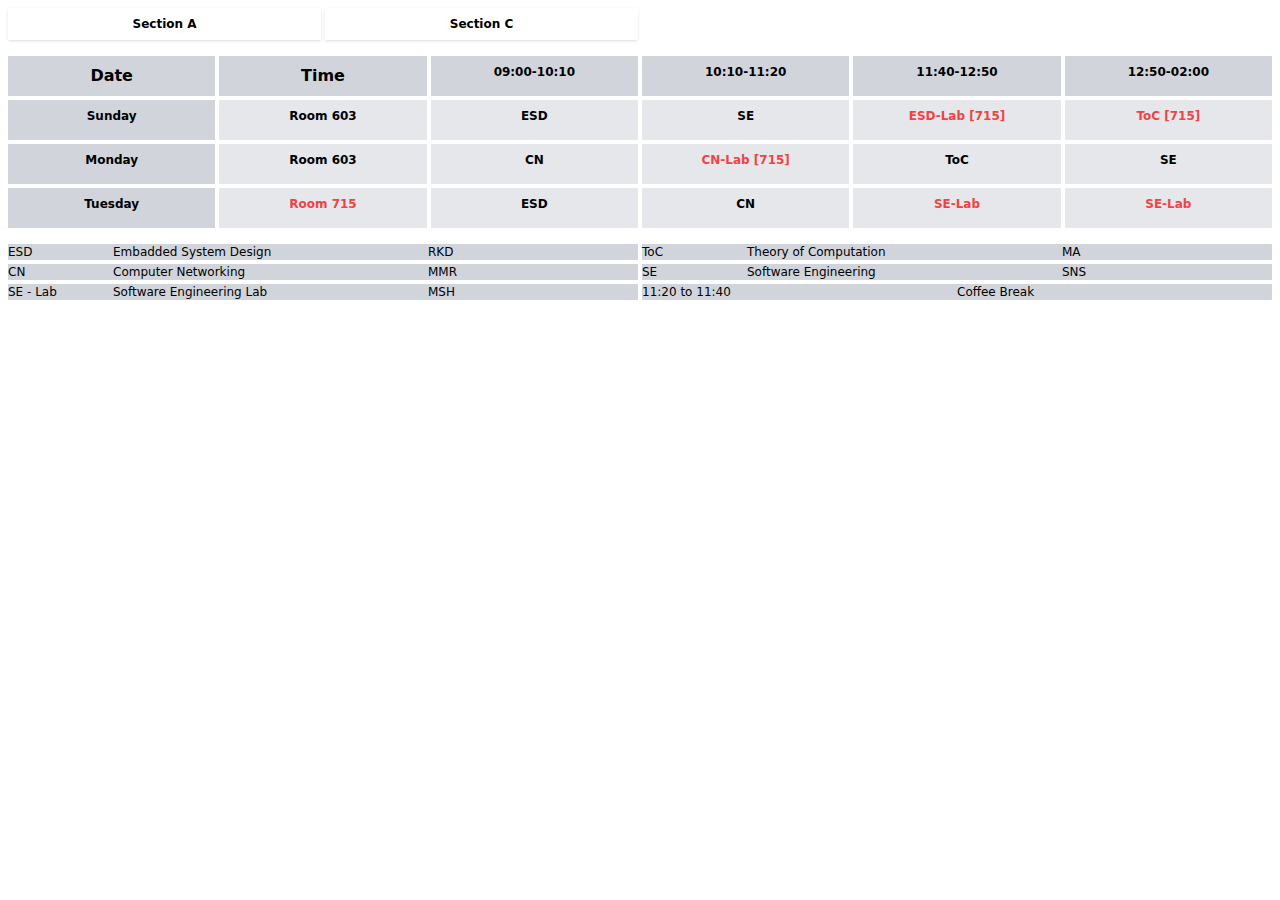
<file: index.html>
<!DOCTYPE html>
<html lang="en">
<head>
    <meta charset="UTF-8">
    <meta name="viewport" content="width=device-width, initial-scale=1.0">
    <link rel="stylesheet" href="./output/tailwindcss.css">
    <title>Class Schedule Section A</title>
</head>
<body class="max-h-screen">
   <div class=" p-2 grid grid-cols-4 grid-rows-1 gap-1">
      <a href="index.html" class="px-5 py-2 row-span-1 col-span-1 bg-gray-800 rounded shadow shadow-black text-white text-xs sm:text-2xl font-bold text-center">
         Section A
      </a>
      <a href="SectionC.html"class="px-5 py-2 col-span-1 row-span-1 bg-gray-600 shadow shadow-black rounded text-white text-xs sm:text-2xl font-bold text-center">
        Section C
      </a>
   </div>
  <div class=" m-2">
    
     <div class="grid grid-cols-6 grid-rows-4 gap-1 mb-4 ">
        <h1 class="p-2 col-span-1 bg-gray-300 font-bold text-center items-center sm:text-2xl">Date</h1>
        <h1 class="p-2 col-span-1 bg-gray-300 font-bold text-center items-center sm:text-2xl">Time</h1>
        <h1 class="p-2 col-span-1 bg-gray-300 font-bold text-xs md:text-2xl text-center items-center">09:00-10:10</h1>
        <h1 class="p-2 col-span-1 bg-gray-300 font-bold text-xs md:text-2xl text-center items-center">10:10-11:20</h1>
        <h1 class="p-2 col-span-1 bg-gray-300 font-bold text-xs md:text-2xl text-center items-center">11:40-12:50</h>
        <h1 class="p-2 col-span-1 bg-gray-300 font-bold text-xs md:text-2xl text-center items-center">12:50-02:00</h1>
        
        <h1 class="p-2 col-span-1 bg-gray-300 font-bold text-xs md:text-2xl text-center">Sunday</h1>
        <h1 class="p-2 col-span-1 bg-gray-200 font-bold text-xs md:text-2xl text-center">Room 603</h1>
        <h1 class="p-2 col-span-1 bg-gray-200 font-bold text-xs md:text-2xl text-center">ESD</h1>
        <h1 class="p-2 col-span-1 bg-gray-200 font-bold text-xs md:text-2xl text-center">SE</h1>
        <h1 class="p-2 col-span-1 bg-gray-200 text-red-500 font-bold text-xs md:text-2xl text-center">ESD-Lab [715]</h>
        <h1 class="p-2 col-span-1 bg-gray-200 text-red-500 font-bold text-xs md:text-2xl text-center">ToC [715]</h1>
        
        <h1 class="p-2 col-span-1 bg-gray-300 font-bold text-xs md:text-2xl text-center">Monday</h1>
        <h1 class="p-2 col-span-1 bg-gray-200 font-bold text-xs md:text-2xl text-center">Room 603</h1>
        <h1 class="p-2 col-span-1 bg-gray-200 text-xs md:text-2xl text-center font-bold">CN</h1>
        <h1 class="p-2 col-span-1 bg-gray-200 text-red-500 font-bold text-xs md:text-2xl text-center">CN-Lab [715]</h1>
        <h1 class="p-2 col-span-1 bg-gray-200 text-xs md:text-2xl text-center font-bold">ToC</h1>
        <h1 class="p-2 col-span-1 bg-gray-200 text-xs md:text-2xl text-center font-bold">SE</h1>
        
        <h1 class="p-2 col-span-1 bg-gray-300 font-bold text-xs md:text-2xl text-center">Tuesday</h1>
        <h1 class="p-2 col-span-1 bg-gray-200 text-red-500 font-bold text-xs md:text-2xl text-center">Room 715</h1>
        <h1 class="p-2 col-span-1 bg-gray-200 text-xs md:text-2xl text-center font-bold">ESD</h1>
        <h1 class="p-2 col-span-1 bg-gray-200 text-xs md:text-2xl text-center font-bold">CN</h1>
        <h1 class="p-2 col-span-1 bg-gray-200 text-red-500 font-bold text-xs md:text-2xl text-center">SE-Lab</h1>
        <h1 class="p-2 col-span-1 bg-gray-200 text-red-500 font-bold text-xs md:text-2xl text-center">SE-Lab</h1>
      </div>
        
     <div class=" grid grid-cols-6 grid-rows-3 gap-1">
       <div class="col-span-3 row-span-1 bg-gray-300 grid grid-cols-6">
        <h1 class="col-span-1 sm:text-lg text-xs">ESD
        </h1>
        <h1 class="col-span-3 sm:text-lg text-xs">
        Embadded
        System
        Design
        </h>
        <h1 class="col-span-2 sm:text-lg text-xs text-right sm:text-left pr-4 sm:pr-0">RKD</h>
       </div>
       
       <div class="col-span-3 row-span-1 bg-gray-300 grid grid-cols-6">
        <h1 class="col-span-1 sm:text-lg text-xs">ToC </h1>
        <h1 class="col-span-3  sm:text-lg text-xs"> Theory of Computation </h>
        <h1 class="col-span-2 sm:text-lg text-xs "> MA</h>
       </div>
       
      <div class="col-span-3 row-span-1 bg-gray-300 grid grid-cols-6 ">
        <h1 class="col-span-1 sm:text-lg text-xs">CN </h1>
        <h1 class="col-span-3  sm:text-lg text-xs"> Computer Networking </h>
        <h1 class="col-span-2  sm:text-lg text-xs"> MMR </h>
       </div>
      
      <div class="col-span-3 row-span-1 bg-gray-300 grid grid-cols-6 ">
        <h1 class="col-span-1 sm:text-lg text-xs">SE</h1>
        <h1 class="col-span-3  sm:text-lg text-xs"> Software Engineering </h>
        <h1 class="col-span-2  sm:text-lg text-xs"> SNS</h>
       </div>
       
      <div class="col-span-3 row-span-1 bg-gray-300 grid grid-cols-6 ">
        <h1
        class="col-span-1
        sm:text-lg
        text-xs "> SE - Lab</h1>
        <h1 class="col-span-3 sm:text-m text-xs">
        Software Engineering Lab
        </h>
        <h1  class="col-span-2  sm:text-lg text-xs">
        MSH  </h>
       </div>
      
      <div class="col-span-3 row-span-1 bg-gray-300 grid grid-cols-6 ">
        <h1 class="col-span-3 sm:text-lg text-xs">11:20 to 11:40</h1>
        <h1 class="col-span-3  sm:text-lg text-xs"> Coffee Break </h>
       </div>
        
        
           
        </div>
      </d>
    </div>
  </div>
</body>
</html>
</file>
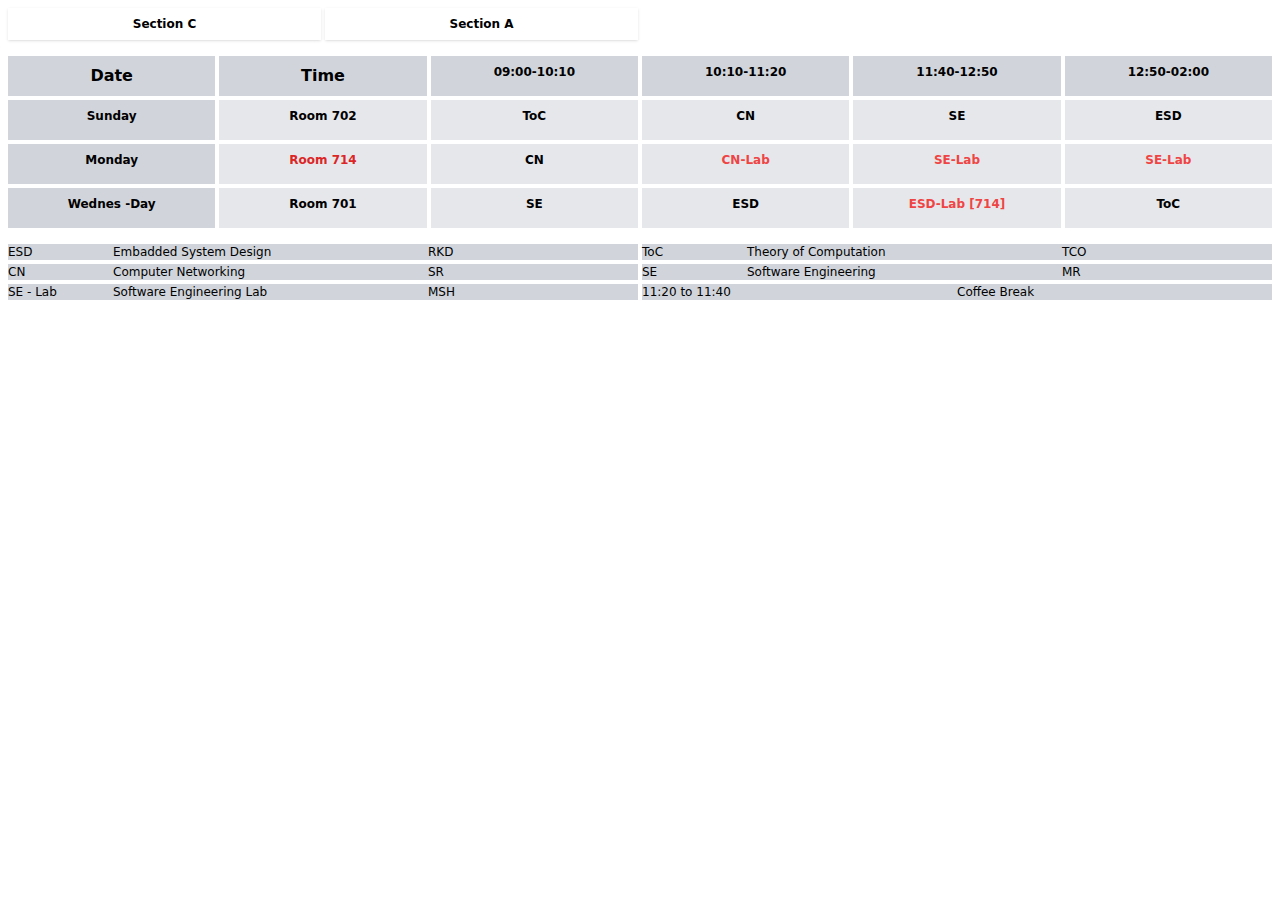
<file: SectionC.html>
<!DOCTYPE html>
<html lang="en">
<head>
    <meta charset="UTF-8">
    <meta name="viewport" content="width=device-width, initial-scale=1.0">
    <link rel="stylesheet" href="./output/tailwindcss.css">
    <title>Class Schedule CSE 20</title>
</head>
<body class="max-h-screen">
   <div class=" p-2 grid grid-cols-4 grid-rows-1 gap-1">
      <a href="SectionC.html"class="px-5 py-2 col-span-1 row-span-1 bg-gray-800 rounded shadow shadow-black text-white text-xs sm:text-2xl font-bold text-center">
        Section C
      </a>
      <a href="index.html" class="px-5 py-2 row-span-1 col-span-1 bg-gray-600 rounded shadow shadow-black text-white text-xs sm:text-2xl font-bold text-center">
         Section A
      </a>
   </div>
  <div class=" m-2">
    
     <div class="grid grid-cols-6 grid-rows-4 gap-1 mb-4 ">
        <h1 class="p-2 col-span-1 bg-gray-300 font-bold sm:text-2xl text-center items-center">Date</h1>
        <h1 class="p-2 col-span-1 bg-gray-300 font-bold sm:text-2xl text-center items-center">Time</h1>
        <h1 class="p-2 col-span-1 bg-gray-300 font-bold text-xs md:text-2xl text-center items-center">09:00-10:10</h1>
        <h1 class="p-2 col-span-1 bg-gray-300 font-bold text-xs md:text-2xl text-center items-center">10:10-11:20</h1>
        <h1 class="p-2 col-span-1 bg-gray-300 font-bold text-xs md:text-2xl text-center items-center">11:40-12:50</h>
        <h1 class="p-2 col-span-1 bg-gray-300 font-bold text-xs md:text-2xl text-center items-center">12:50-02:00</h1>
        
        <h1 class="p-2 col-span-1 bg-gray-300 font-bold text-xs md:text-2xl text-center">Sunday</h1>
        <h1 class="p-2 col-span-1 bg-gray-200 font-bold text-xs md:text-2xl text-center">Room 702</h1>
        <h1 class="p-2 col-span-1 bg-gray-200 font-bold text-xs md:text-2xl text-center">ToC </h1>
        <h1 class="p-2 col-span-1 bg-gray-200 font-bold text-xs md:text-2xl text-center">CN </h1>
        <h1 class="p-2 col-span-1 bg-gray-200 font-bold text-xs md:text-2xl text-center">SE </h>
        <h1 class="p-2 col-span-1 bg-gray-200 font-bold text-xs md:text-2xl text-center">ESD </h1>
        
        <h1 class="p-2 col-span-1 bg-gray-300 font-bold text-xs md:text-2xl text-center">Monday</h1>
        <h1 class="p-2 col-span-1 bg-gray-200 font-bold text-xs md:text-2xl text-center text-red-600">Room 714</h1>
        <h1 class="p-2 col-span-1 bg-gray-200 font-bold text-xs md:text-2xl text-center">CN </h1>
        <h1 class="p-2 col-span-1 bg-gray-200 font-bold text-red-500 text-xs md:text-2xl text-center">CN-Lab </h1>
        <h1 class="p-2 col-span-1 bg-gray-200 font-bold text-red-500 text-xs md:text-2xl text-center">SE-Lab </h1>
        <h1 class="p-2 col-span-1 bg-gray-200 font-bold text-red-500 text-xs md:text-2xl text-center">SE-Lab </h1>
        
        <h1 class="p-2 col-span-1 bg-gray-300 font-bold text-xs md:text-2xl text-center">Wednes -Day</h1>
        <h1 class="p-2 col-span-1 bg-gray-200 font-bold text-xs md:text-2xl text-center">Room 701</h1>
        <h1 class="p-2 col-span-1 bg-gray-200 font-bold text-xs md:text-2xl text-center">SE </h1>
        <h1 class="p-2 col-span-1 bg-gray-200 font-bold text-xs md:text-2xl text-center">ESD </h1>
        <h1 class="p-2 col-span-1 bg-gray-200 font-bold text-red-500 text-xs md:text-2xl text-center">ESD-Lab [714]</h1>
        <h1 class="p-2 col-span-1 bg-gray-200 font-bold text-xs md:text-2xl text-center">ToC </h1>
      </div>
        
     <div class=" grid grid-cols-6 grid-rows-3 gap-1">
       <div class="col-span-3 row-span-1 bg-gray-300 grid grid-cols-6">
        <h1 class="col-span-1 sm:text-lg text-xs">ESD
        </h1>
        <h1 class="col-span-3 sm:text-lg text-xs">
        Embadded
        System
        Design
        </h>
        <h1 class="col-span-2 sm:text-lg text-xs text-end sm:text-left pr-4 sm:pr-0">RKD</h>
       </div>
       
       <div class="col-span-3 row-span-1 bg-gray-300 grid grid-cols-6">
        <h1 class="col-span-1 sm:text-lg text-xs">ToC </h1>
        <h1 class="col-span-3  sm:text-lg text-xs"> Theory of Computation </h>
        <h1 class="col-span-2 sm:text-lg text-xs "> TCO</h>
       </div>
       
      <div class="col-span-3 row-span-1 bg-gray-300 grid grid-cols-6 ">
        <h1 class="col-span-1 sm:text-lg text-xs">CN </h1>
        <h1 class="col-span-3  sm:text-lg text-xs"> Computer Networking </h>
        <h1 class="col-span-2  sm:text-lg text-xs"> SR </h>
       </div>
      
      <div class="col-span-3 row-span-1 bg-gray-300 grid grid-cols-6 ">
        <h1 class="col-span-1 sm:text-lg text-xs">SE</h1>
        <h1 class="col-span-3  sm:text-lg text-xs"> Software Engineering </h>
        <h1 class="col-span-2  sm:text-lg text-xs"> MR</h>
       </div>
       
      <div class="col-span-3 row-span-1 bg-gray-300 grid grid-cols-6 ">
        <h1
        class="col-span-1
        sm:text-lg
        text-xs "> SE - Lab</h1>
        <h1 class="col-span-3 sm:text-lg text-xs">
        Software Engineering Lab
        </h>
        <h1  class="col-span-2  sm:text-lg text-xs">
        MSH  </h>
       </div>
      
      <div class="col-span-3 row-span-1 bg-gray-300 grid grid-cols-6 ">
        <h1 class="col-span-3 sm:text-lg text-xs">11:20 to 11:40</h1>
        <h1 class="col-span-3  sm:text-lg text-xs">Coffee Break</h>
       </div>
        
        
           
        </div>
      </d>
    </div>
  </div>
</body>
</html>
</file>
<file: output/tailwindcss.css>
/*
! tailwindcss v3.4.1 | MIT License | https://tailwindcss.com
*/

/*
1. Prevent padding and border from affecting element width. (https://github.com/mozdevs/cssremedy/issues/4)
2. Allow adding a border to an element by just adding a border-width. (https://github.com/tailwindcss/tailwindcss/pull/116)
*/

*,
::before,
::after {
  box-sizing: border-box;
  /* 1 */
  border-width: 0;
  /* 2 */
  border-style: solid;
  /* 2 */
  border-color: #e5e7eb;
  /* 2 */
}

::before,
::after {
  --tw-content: '';
}

/*
1. Use a consistent sensible line-height in all browsers.
2. Prevent adjustments of font size after orientation changes in iOS.
3. Use a more readable tab size.
4. Use the user's configured `sans` font-family by default.
5. Use the user's configured `sans` font-feature-settings by default.
6. Use the user's configured `sans` font-variation-settings by default.
7. Disable tap highlights on iOS
*/

html,
:host {
  line-height: 1.5;
  /* 1 */
  -webkit-text-size-adjust: 100%;
  /* 2 */
  -moz-tab-size: 4;
  /* 3 */
  -o-tab-size: 4;
     tab-size: 4;
  /* 3 */
  font-family: ui-sans-serif, system-ui, sans-serif, "Apple Color Emoji", "Segoe UI Emoji", "Segoe UI Symbol", "Noto Color Emoji";
  /* 4 */
  font-feature-settings: normal;
  /* 5 */
  font-variation-settings: normal;
  /* 6 */
  -webkit-tap-highlight-color: transparent;
  /* 7 */
}

/*
1. Remove the margin in all browsers.
2. Inherit line-height from `html` so users can set them as a class directly on the `html` element.
*/

body {
  margin: 0;
  /* 1 */
  line-height: inherit;
  /* 2 */
}

/*
1. Add the correct height in Firefox.
2. Correct the inheritance of border color in Firefox. (https://bugzilla.mozilla.org/show_bug.cgi?id=190655)
3. Ensure horizontal rules are visible by default.
*/

hr {
  height: 0;
  /* 1 */
  color: inherit;
  /* 2 */
  border-top-width: 1px;
  /* 3 */
}

/*
Add the correct text decoration in Chrome, Edge, and Safari.
*/

abbr:where([title]) {
  -webkit-text-decoration: underline dotted;
          text-decoration: underline dotted;
}

/*
Remove the default font size and weight for headings.
*/

h1,
h2,
h3,
h4,
h5,
h6 {
  font-size: inherit;
  font-weight: inherit;
}

/*
Reset links to optimize for opt-in styling instead of opt-out.
*/

a {
  color: inherit;
  text-decoration: inherit;
}

/*
Add the correct font weight in Edge and Safari.
*/

b,
strong {
  font-weight: bolder;
}

/*
1. Use the user's configured `mono` font-family by default.
2. Use the user's configured `mono` font-feature-settings by default.
3. Use the user's configured `mono` font-variation-settings by default.
4. Correct the odd `em` font sizing in all browsers.
*/

code,
kbd,
samp,
pre {
  font-family: ui-monospace, SFMono-Regular, Menlo, Monaco, Consolas, "Liberation Mono", "Courier New", monospace;
  /* 1 */
  font-feature-settings: normal;
  /* 2 */
  font-variation-settings: normal;
  /* 3 */
  font-size: 1em;
  /* 4 */
}

/*
Add the correct font size in all browsers.
*/

small {
  font-size: 80%;
}

/*
Prevent `sub` and `sup` elements from affecting the line height in all browsers.
*/

sub,
sup {
  font-size: 75%;
  line-height: 0;
  position: relative;
  vertical-align: baseline;
}

sub {
  bottom: -0.25em;
}

sup {
  top: -0.5em;
}

/*
1. Remove text indentation from table contents in Chrome and Safari. (https://bugs.chromium.org/p/chromium/issues/detail?id=999088, https://bugs.webkit.org/show_bug.cgi?id=201297)
2. Correct table border color inheritance in all Chrome and Safari. (https://bugs.chromium.org/p/chromium/issues/detail?id=935729, https://bugs.webkit.org/show_bug.cgi?id=195016)
3. Remove gaps between table borders by default.
*/

table {
  text-indent: 0;
  /* 1 */
  border-color: inherit;
  /* 2 */
  border-collapse: collapse;
  /* 3 */
}

/*
1. Change the font styles in all browsers.
2. Remove the margin in Firefox and Safari.
3. Remove default padding in all browsers.
*/

button,
input,
optgroup,
select,
textarea {
  font-family: inherit;
  /* 1 */
  font-feature-settings: inherit;
  /* 1 */
  font-variation-settings: inherit;
  /* 1 */
  font-size: 100%;
  /* 1 */
  font-weight: inherit;
  /* 1 */
  line-height: inherit;
  /* 1 */
  color: inherit;
  /* 1 */
  margin: 0;
  /* 2 */
  padding: 0;
  /* 3 */
}

/*
Remove the inheritance of text transform in Edge and Firefox.
*/

button,
select {
  text-transform: none;
}

/*
1. Correct the inability to style clickable types in iOS and Safari.
2. Remove default button styles.
*/

button,
[type='button'],
[type='reset'],
[type='submit'] {
  -webkit-appearance: button;
  /* 1 */
  background-color: transparent;
  /* 2 */
  background-image: none;
  /* 2 */
}

/*
Use the modern Firefox focus style for all focusable elements.
*/

:-moz-focusring {
  outline: auto;
}

/*
Remove the additional `:invalid` styles in Firefox. (https://github.com/mozilla/gecko-dev/blob/2f9eacd9d3d995c937b4251a5557d95d494c9be1/layout/style/res/forms.css#L728-L737)
*/

:-moz-ui-invalid {
  box-shadow: none;
}

/*
Add the correct vertical alignment in Chrome and Firefox.
*/

progress {
  vertical-align: baseline;
}

/*
Correct the cursor style of increment and decrement buttons in Safari.
*/

::-webkit-inner-spin-button,
::-webkit-outer-spin-button {
  height: auto;
}

/*
1. Correct the odd appearance in Chrome and Safari.
2. Correct the outline style in Safari.
*/

[type='search'] {
  -webkit-appearance: textfield;
  /* 1 */
  outline-offset: -2px;
  /* 2 */
}

/*
Remove the inner padding in Chrome and Safari on macOS.
*/

::-webkit-search-decoration {
  -webkit-appearance: none;
}

/*
1. Correct the inability to style clickable types in iOS and Safari.
2. Change font properties to `inherit` in Safari.
*/

::-webkit-file-upload-button {
  -webkit-appearance: button;
  /* 1 */
  font: inherit;
  /* 2 */
}

/*
Add the correct display in Chrome and Safari.
*/

summary {
  display: list-item;
}

/*
Removes the default spacing and border for appropriate elements.
*/

blockquote,
dl,
dd,
h1,
h2,
h3,
h4,
h5,
h6,
hr,
figure,
p,
pre {
  margin: 0;
}

fieldset {
  margin: 0;
  padding: 0;
}

legend {
  padding: 0;
}

ol,
ul,
menu {
  list-style: none;
  margin: 0;
  padding: 0;
}

/*
Reset default styling for dialogs.
*/

dialog {
  padding: 0;
}

/*
Prevent resizing textareas horizontally by default.
*/

textarea {
  resize: vertical;
}

/*
1. Reset the default placeholder opacity in Firefox. (https://github.com/tailwindlabs/tailwindcss/issues/3300)
2. Set the default placeholder color to the user's configured gray 400 color.
*/

input::-moz-placeholder, textarea::-moz-placeholder {
  opacity: 1;
  /* 1 */
  color: #9ca3af;
  /* 2 */
}

input::placeholder,
textarea::placeholder {
  opacity: 1;
  /* 1 */
  color: #9ca3af;
  /* 2 */
}

/*
Set the default cursor for buttons.
*/

button,
[role="button"] {
  cursor: pointer;
}

/*
Make sure disabled buttons don't get the pointer cursor.
*/

:disabled {
  cursor: default;
}

/*
1. Make replaced elements `display: block` by default. (https://github.com/mozdevs/cssremedy/issues/14)
2. Add `vertical-align: middle` to align replaced elements more sensibly by default. (https://github.com/jensimmons/cssremedy/issues/14#issuecomment-634934210)
   This can trigger a poorly considered lint error in some tools but is included by design.
*/

img,
svg,
video,
canvas,
audio,
iframe,
embed,
object {
  display: block;
  /* 1 */
  vertical-align: middle;
  /* 2 */
}

/*
Constrain images and videos to the parent width and preserve their intrinsic aspect ratio. (https://github.com/mozdevs/cssremedy/issues/14)
*/

img,
video {
  max-width: 100%;
  height: auto;
}

/* Make elements with the HTML hidden attribute stay hidden by default */

[hidden] {
  display: none;
}

*, ::before, ::after {
  --tw-border-spacing-x: 0;
  --tw-border-spacing-y: 0;
  --tw-translate-x: 0;
  --tw-translate-y: 0;
  --tw-rotate: 0;
  --tw-skew-x: 0;
  --tw-skew-y: 0;
  --tw-scale-x: 1;
  --tw-scale-y: 1;
  --tw-pan-x:  ;
  --tw-pan-y:  ;
  --tw-pinch-zoom:  ;
  --tw-scroll-snap-strictness: proximity;
  --tw-gradient-from-position:  ;
  --tw-gradient-via-position:  ;
  --tw-gradient-to-position:  ;
  --tw-ordinal:  ;
  --tw-slashed-zero:  ;
  --tw-numeric-figure:  ;
  --tw-numeric-spacing:  ;
  --tw-numeric-fraction:  ;
  --tw-ring-inset:  ;
  --tw-ring-offset-width: 0px;
  --tw-ring-offset-color: #fff;
  --tw-ring-color: rgb(59 130 246 / 0.5);
  --tw-ring-offset-shadow: 0 0 #0000;
  --tw-ring-shadow: 0 0 #0000;
  --tw-shadow: 0 0 #0000;
  --tw-shadow-colored: 0 0 #0000;
  --tw-blur:  ;
  --tw-brightness:  ;
  --tw-contrast:  ;
  --tw-grayscale:  ;
  --tw-hue-rotate:  ;
  --tw-invert:  ;
  --tw-saturate:  ;
  --tw-sepia:  ;
  --tw-drop-shadow:  ;
  --tw-backdrop-blur:  ;
  --tw-backdrop-brightness:  ;
  --tw-backdrop-contrast:  ;
  --tw-backdrop-grayscale:  ;
  --tw-backdrop-hue-rotate:  ;
  --tw-backdrop-invert:  ;
  --tw-backdrop-opacity:  ;
  --tw-backdrop-saturate:  ;
  --tw-backdrop-sepia:  ;
}

::backdrop {
  --tw-border-spacing-x: 0;
  --tw-border-spacing-y: 0;
  --tw-translate-x: 0;
  --tw-translate-y: 0;
  --tw-rotate: 0;
  --tw-skew-x: 0;
  --tw-skew-y: 0;
  --tw-scale-x: 1;
  --tw-scale-y: 1;
  --tw-pan-x:  ;
  --tw-pan-y:  ;
  --tw-pinch-zoom:  ;
  --tw-scroll-snap-strictness: proximity;
  --tw-gradient-from-position:  ;
  --tw-gradient-via-position:  ;
  --tw-gradient-to-position:  ;
  --tw-ordinal:  ;
  --tw-slashed-zero:  ;
  --tw-numeric-figure:  ;
  --tw-numeric-spacing:  ;
  --tw-numeric-fraction:  ;
  --tw-ring-inset:  ;
  --tw-ring-offset-width: 0px;
  --tw-ring-offset-color: #fff;
  --tw-ring-color: rgb(59 130 246 / 0.5);
  --tw-ring-offset-shadow: 0 0 #0000;
  --tw-ring-shadow: 0 0 #0000;
  --tw-shadow: 0 0 #0000;
  --tw-shadow-colored: 0 0 #0000;
  --tw-blur:  ;
  --tw-brightness:  ;
  --tw-contrast:  ;
  --tw-grayscale:  ;
  --tw-hue-rotate:  ;
  --tw-invert:  ;
  --tw-saturate:  ;
  --tw-sepia:  ;
  --tw-drop-shadow:  ;
  --tw-backdrop-blur:  ;
  --tw-backdrop-brightness:  ;
  --tw-backdrop-contrast:  ;
  --tw-backdrop-grayscale:  ;
  --tw-backdrop-hue-rotate:  ;
  --tw-backdrop-invert:  ;
  --tw-backdrop-opacity:  ;
  --tw-backdrop-saturate:  ;
  --tw-backdrop-sepia:  ;
}

.col-span-2 {
  grid-column: span 2 / span 2;
}

.col-span-1 {
  grid-column: span 1 / span 1;
}

.col-span-6 {
  grid-column: span 6 / span 6;
}

.col-span-3 {
  grid-column: span 3 / span 3;
}

.row-span-5 {
  grid-row: span 5 / span 5;
}

.row-span-1 {
  grid-row: span 1 / span 1;
}

.m-5 {
  margin: 1.25rem;
}

.m-2 {
  margin: 0.5rem;
}

.-mt-2 {
  margin-top: -0.5rem;
}

.mt-2 {
  margin-top: 0.5rem;
}

.mb-2 {
  margin-bottom: 0.5rem;
}

.mb-4 {
  margin-bottom: 1rem;
}

.grid {
  display: grid;
}

.max-h-screen {
  max-height: 100vh;
}

.grid-cols-5 {
  grid-template-columns: repeat(5, minmax(0, 1fr));
}

.grid-cols-6 {
  grid-template-columns: repeat(6, minmax(0, 1fr));
}

.grid-cols-4 {
  grid-template-columns: repeat(4, minmax(0, 1fr));
}

.grid-cols-3 {
  grid-template-columns: repeat(3, minmax(0, 1fr));
}

.grid-rows-4 {
  grid-template-rows: repeat(4, minmax(0, 1fr));
}

.grid-rows-5 {
  grid-template-rows: repeat(5, minmax(0, 1fr));
}

.grid-rows-7 {
  grid-template-rows: repeat(7, minmax(0, 1fr));
}

.grid-rows-6 {
  grid-template-rows: repeat(6, minmax(0, 1fr));
}

.grid-rows-2 {
  grid-template-rows: repeat(2, minmax(0, 1fr));
}

.content-center {
  align-content: center;
}

.items-center {
  align-items: center;
}

.justify-center {
  justify-content: center;
}

.gap-1 {
  gap: 0.25rem;
}

.bg-gray-300 {
  --tw-bg-opacity: 1;
  background-color: rgb(209 213 219 / var(--tw-bg-opacity));
}

.bg-gray-400 {
  --tw-bg-opacity: 1;
  background-color: rgb(156 163 175 / var(--tw-bg-opacity));
}

.bg-gray-200 {
  --tw-bg-opacity: 1;
  background-color: rgb(229 231 235 / var(--tw-bg-opacity));
}

.p-5 {
  padding: 1.25rem;
}

.p-2 {
  padding: 0.5rem;
}

.py-2 {
  padding-top: 0.5rem;
  padding-bottom: 0.5rem;
}

.pt-2 {
  padding-top: 0.5rem;
}

.pl-2 {
  padding-left: 0.5rem;
}

.text-center {
  text-align: center;
}

.text-2xl {
  font-size: 1.5rem;
  line-height: 2rem;
}

.text-sm {
  font-size: 0.875rem;
  line-height: 1.25rem;
}

.text-xs {
  font-size: 0.75rem;
  line-height: 1rem;
}

.font-bold {
  font-weight: 700;
}

.text-red-600 {
  --tw-text-opacity: 1;
  color: rgb(220 38 38 / var(--tw-text-opacity));
}

.text-blue-300 {
  --tw-text-opacity: 1;
  color: rgb(147 197 253 / var(--tw-text-opacity));
}

.text-blue-700 {
  --tw-text-opacity: 1;
  color: rgb(29 78 216 / var(--tw-text-opacity));
}

.text-red-700 {
  --tw-text-opacity: 1;
  color: rgb(185 28 28 / var(--tw-text-opacity));
}

.text-red-500 {
  --tw-text-opacity: 1;
  color: rgb(239 68 68 / var(--tw-text-opacity));
}

.text-gray-500 {
  --tw-text-opacity: 1;
  color: rgb(107 114 128 / var(--tw-text-opacity));
}

.text-gray-400 {
  --tw-text-opacity: 1;
  color: rgb(156 163 175 / var(--tw-text-opacity));
}

.text-gray-700 {
  --tw-text-opacity: 1;
  color: rgb(55 65 81 / var(--tw-text-opacity));
}

.text-gray-800 {
  --tw-text-opacity: 1;
  color: rgb(31 41 55 / var(--tw-text-opacity));
}

.shadow {
  --tw-shadow: 0 1px 3px 0 rgb(0 0 0 / 0.1), 0 1px 2px -1px rgb(0 0 0 / 0.1);
  --tw-shadow-colored: 0 1px 3px 0 var(--tw-shadow-color), 0 1px 2px -1px var(--tw-shadow-color);
  box-shadow: var(--tw-ring-offset-shadow, 0 0 #0000), var(--tw-ring-shadow, 0 0 #0000), var(--tw-shadow);
}

.ring-1 {
  --tw-ring-offset-shadow: var(--tw-ring-inset) 0 0 0 var(--tw-ring-offset-width) var(--tw-ring-offset-color);
  --tw-ring-shadow: var(--tw-ring-inset) 0 0 0 calc(1px + var(--tw-ring-offset-width)) var(--tw-ring-color);
  box-shadow: var(--tw-ring-offset-shadow), var(--tw-ring-shadow), var(--tw-shadow, 0 0 #0000);
}

@media (min-width: 640px) {
  .sm\:text-sm {
    font-size: 0.875rem;
    line-height: 1.25rem;
  }
}
</file>
